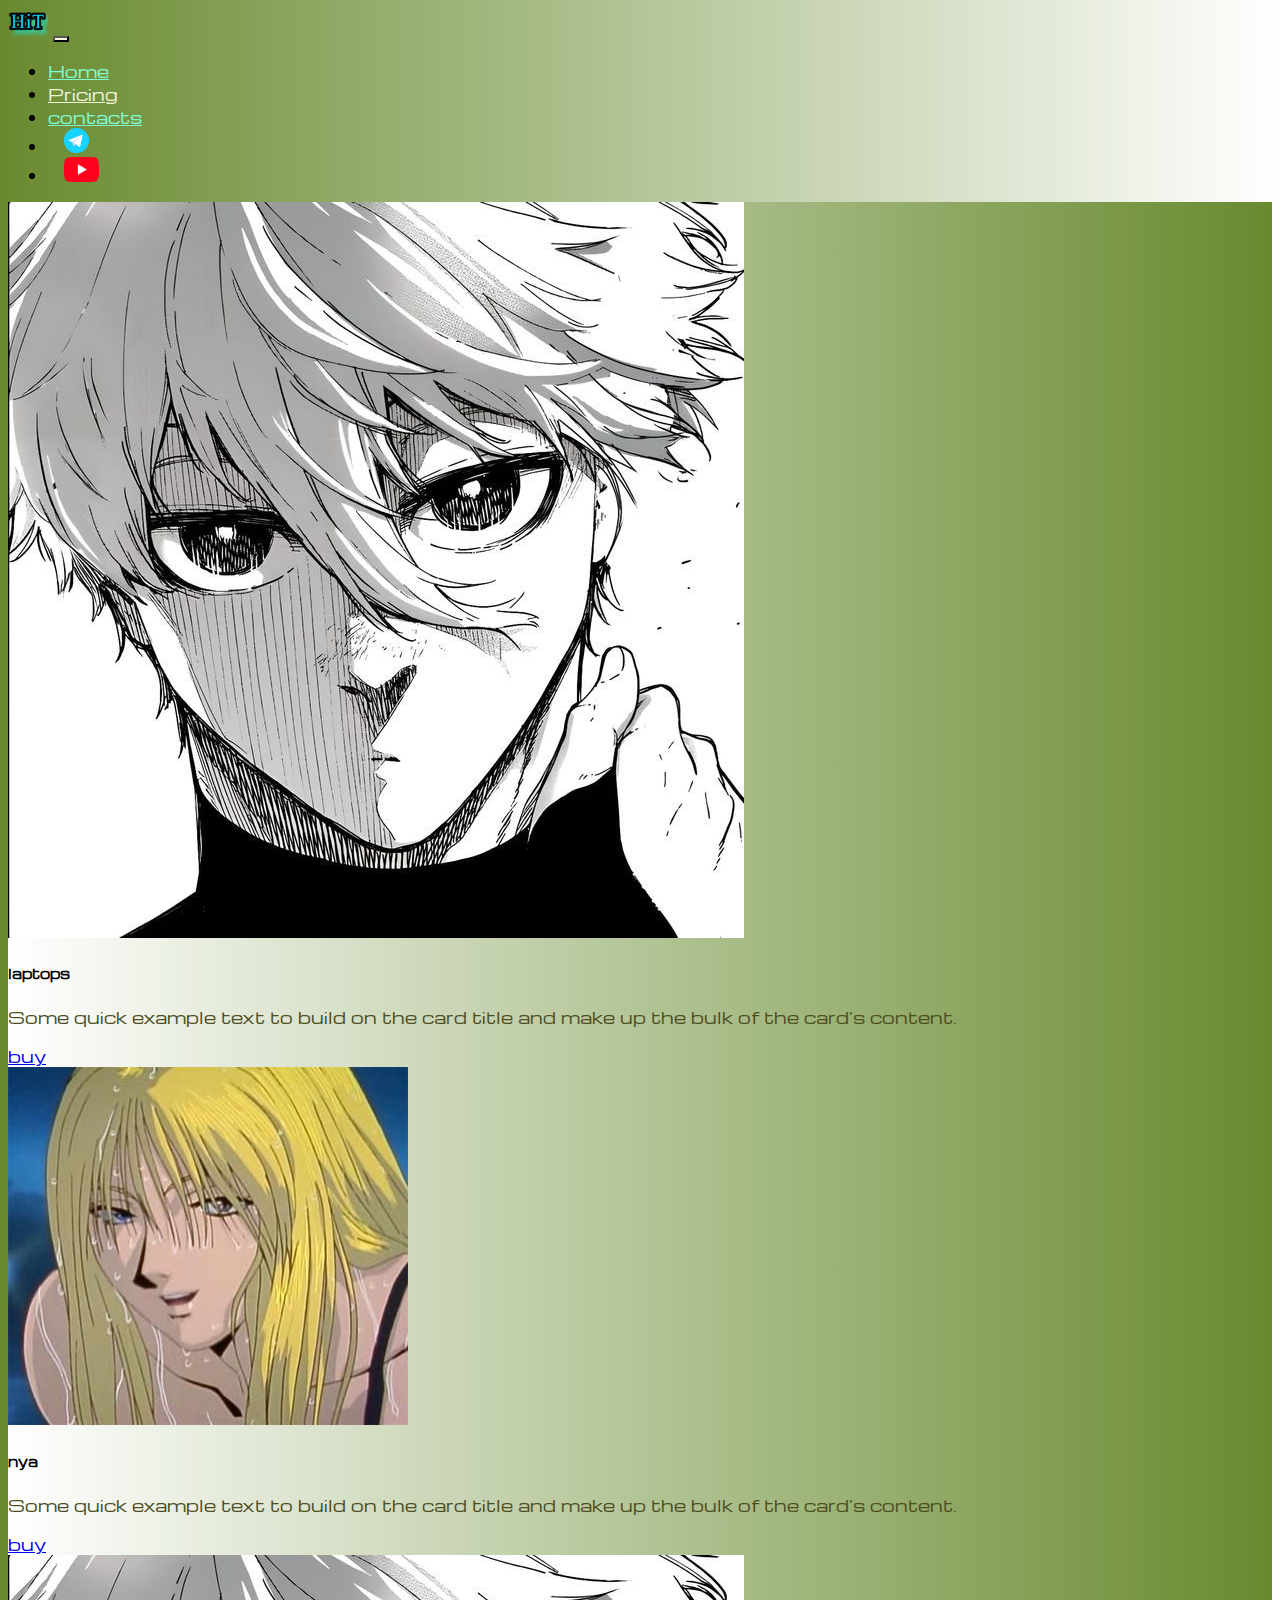
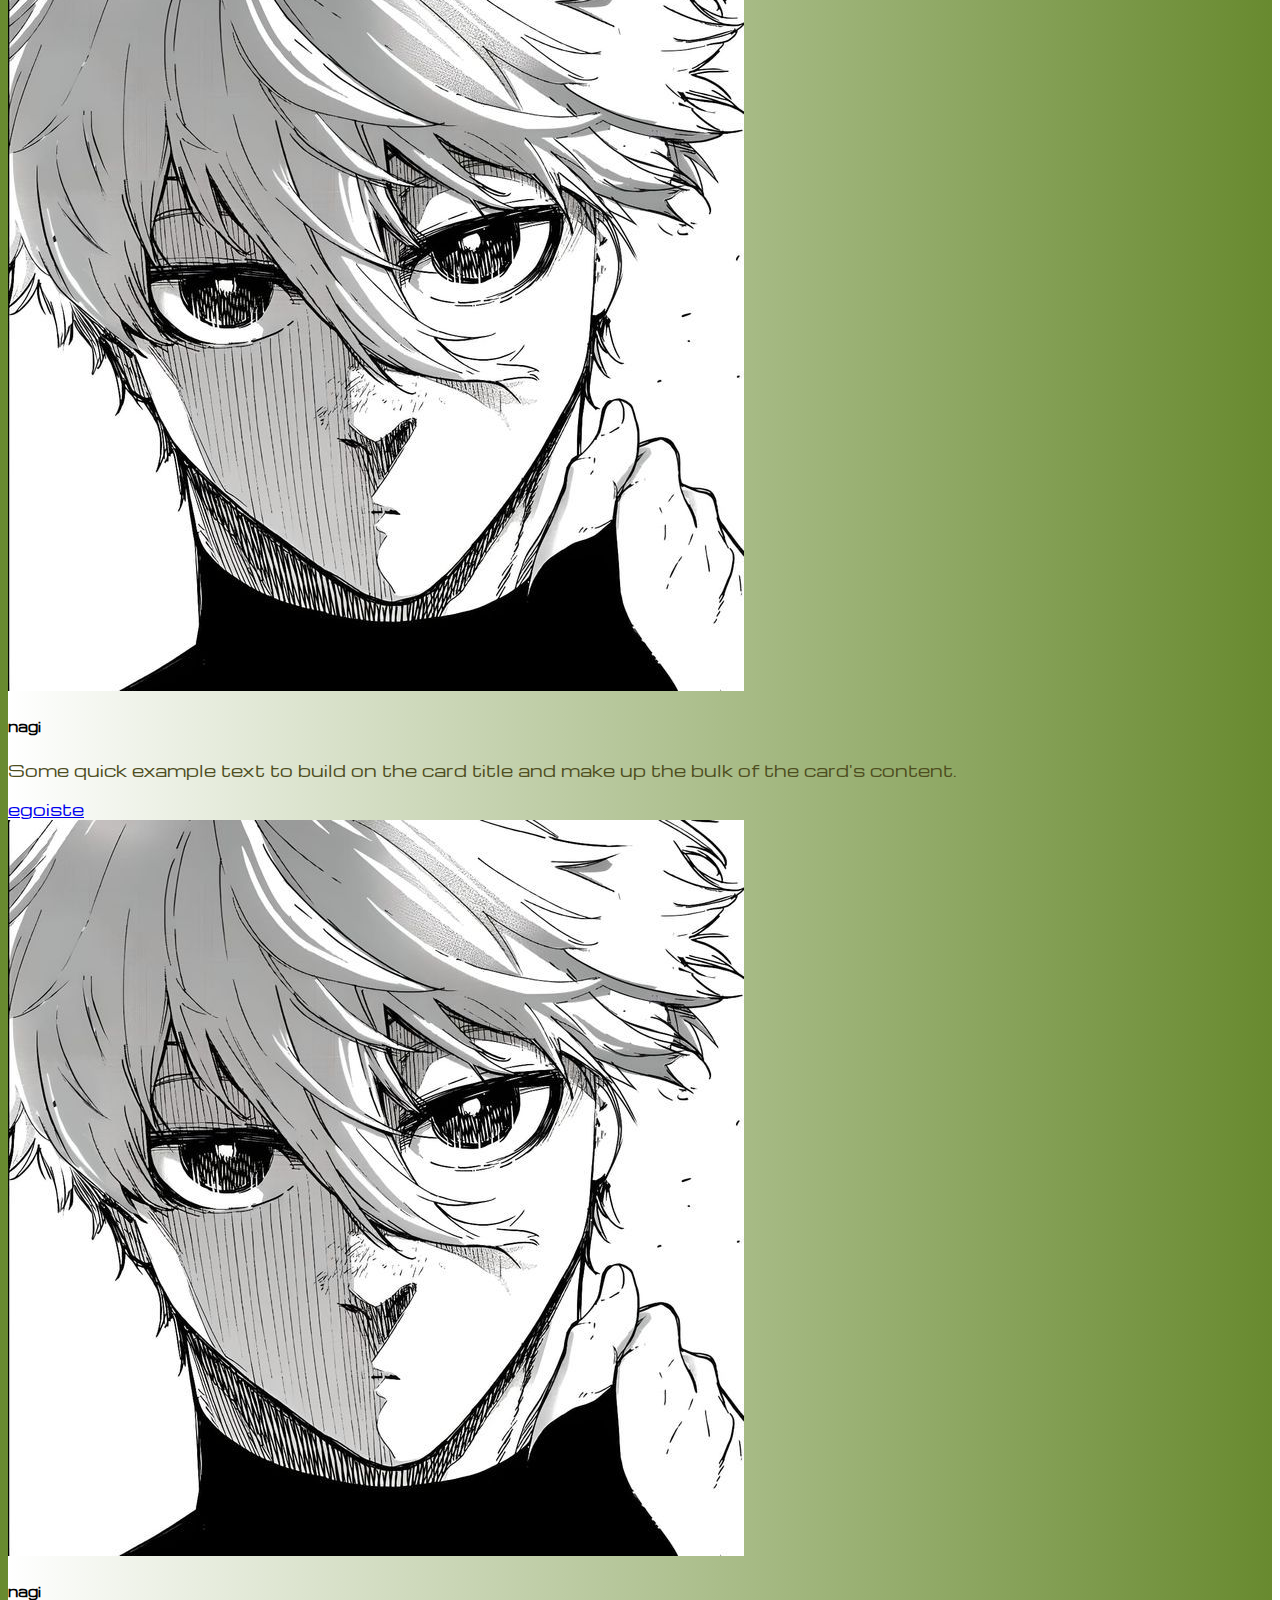
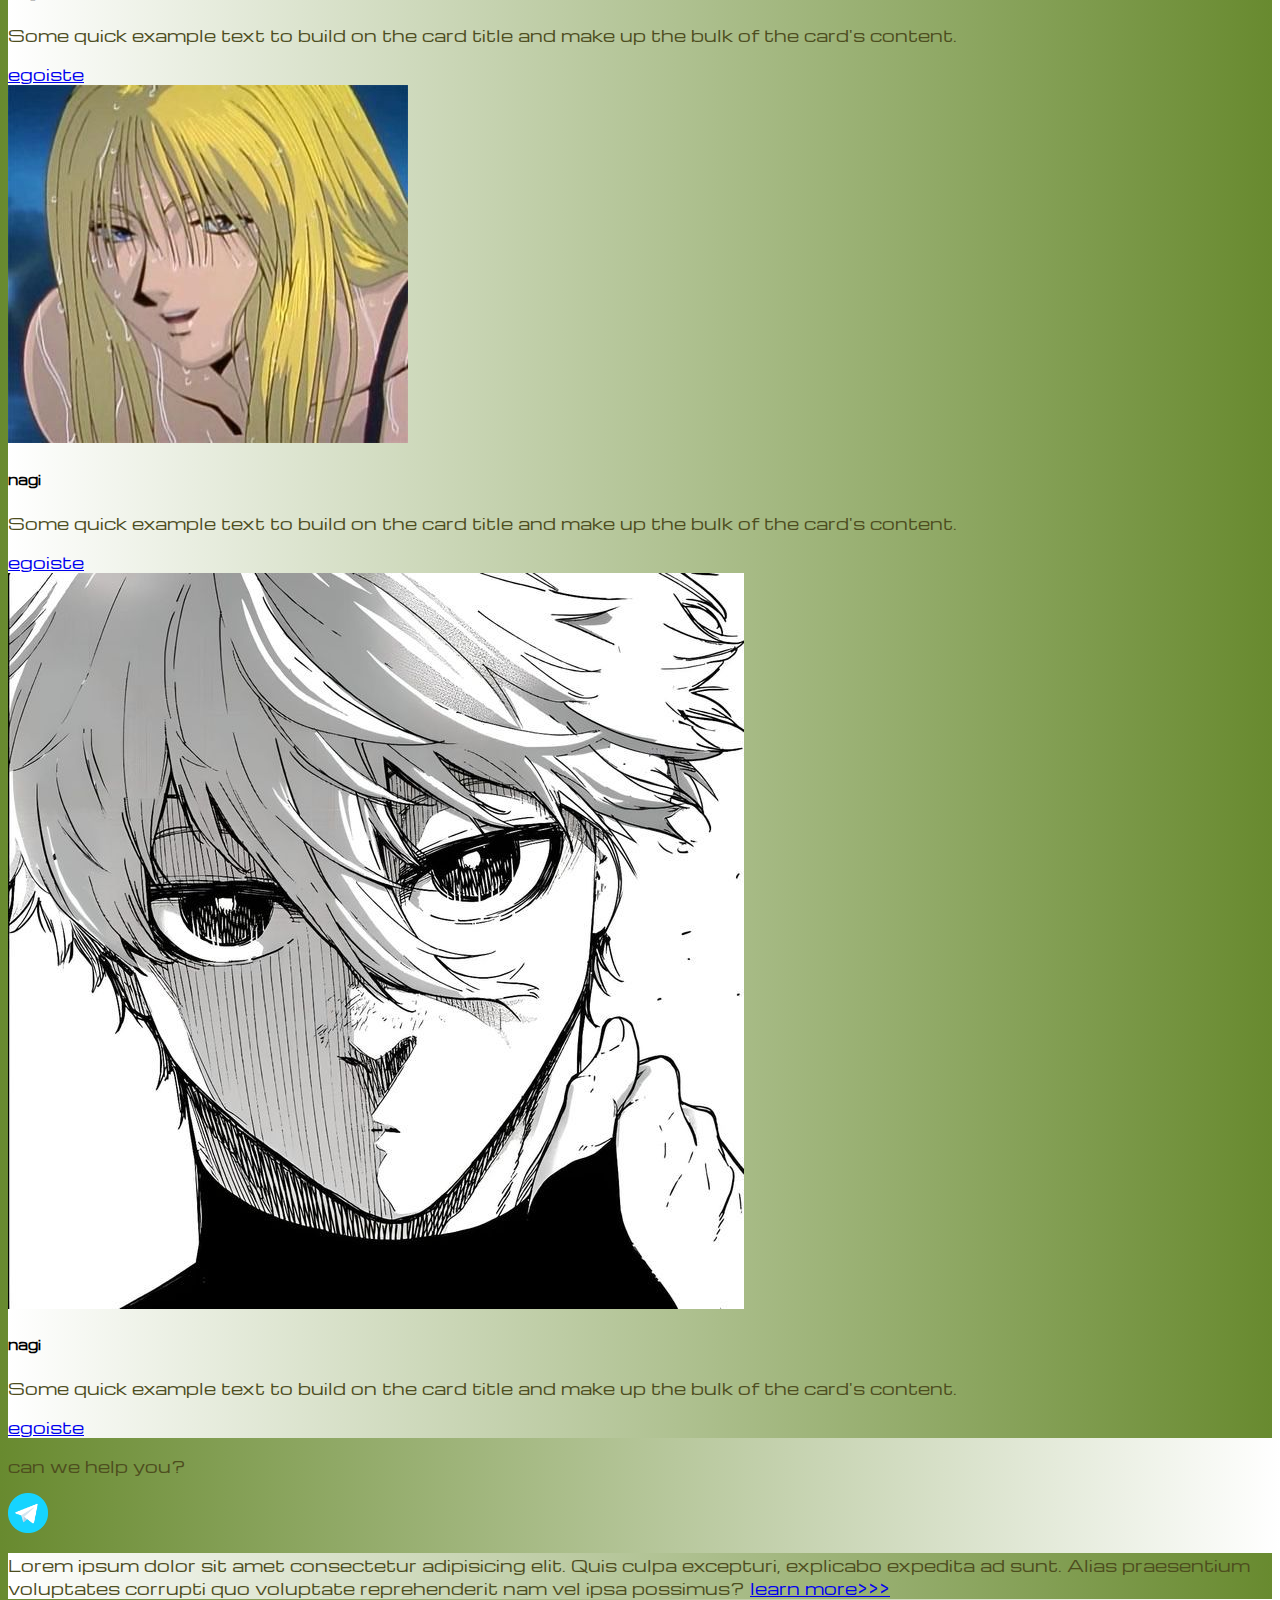
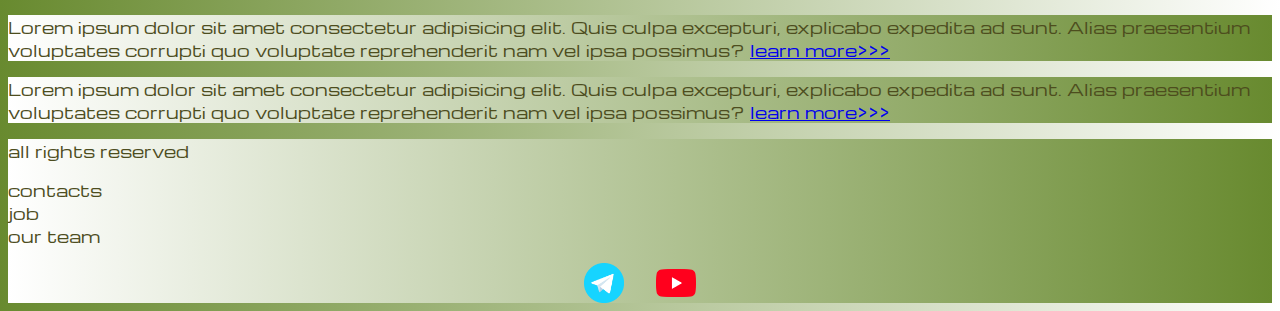
<file: pricing.html>
<!DOCTYPE html>
<html lang="en">

<head>
  <meta charset="UTF-8">
  <meta name="viewport" content="width=device-width, initial-scale=1.0">
  <link href="https://cdn.jsdelivr.net/npm/bootstrap@5.3.0/dist/css/bootstrap.min.css" rel="stylesheet"
    integrity="sha384-9ndCyUaIbzAi2FUVXJi0CjmCapSmO7SnpJef0486qhLnuZ2cdeRhO02iuK6FUUVM" crossorigin="anonymous">
  <link rel="stylesheet" href="mycss.css">
  <title>HiT</title>
</head>

<body>
  <header>
    <nav class="navbar navbar-expand-lg bg-dark">
      <div class="container-fluid">
        <a class="navbar-brand" href="index.html"><img src="logo.png" alt="..."></a>
        <button class="navbar-toggler" type="button" data-bs-toggle="collapse" data-bs-target="#navbarNav"
          aria-controls="navbarNav" aria-expanded="false" aria-label="Toggle navigation">
          <span class="navbar-toggler-icon"></span>
        </button>
        <div class="collapse navbar-collapse" id="navbarNav">
          <ul class="navbar-nav">
            <li class="nav-item">
              <a class="nav-link" aria-current="page" href="index.html">Home</a>
            </li>

            <li class="nav-item">
              <a class="nav-link active" href="pricing.html">Pricing</a>
            </li>
            <li class="nav-item">
              <a class="nav-link" href="pricing.html">contacts</a>
            </li>
            <li class="nav-item">
              <a class="nav-link" href="pricing.html">
                <img style="width: 25px; margin-inline: 1em;" src="tg.png" alt="...">
              </a>
            </li>
            <li class="nav-item">
              <a class="nav-link" href="pricing.html">
                <img style="width: 35px; margin-inline: 1em;" src="yt.png" alt="...">
              </a>
            </li>

          </ul>
        </div>
      </div>
    </nav>
  </header>

  <section>
    <div class="container-fluid mt-4">
      <div class="row">
        <div class="col-lg-1">
        </div>
        <div class="col-lg-8 col-md-12">
          <div class="row">
            <div class="col-lg-4 col-md-6 mt-4">
              <div class="card">
                <img src="nagi.jpeg" class="card-img-top" alt="laptop">
                <div class="card-body">
                  <h5 class="card-title">laptops</h5>
                  <p class="card-text">Some quick example text to build on the card title and make up the bulk of the
                    card's
                    content.</p>
                  <a href="#" class="btn btn-primary">buy</a>
                </div>
              </div>
            </div>
            <div class="col-lg-4 col-md-6 mt-4">
              <div class="card">
                <img src="Urumi Kanzaki.jpeg" class="card-img-top" alt="...">
                <div class="card-body">
                  <h5 class="card-title">nya</h5>
                  <p class="card-text">Some quick example text to build on the card title and make up the bulk of the
                    card's
                    content.</p>
                  <a href="#" class="btn btn-primary">buy</a>
                </div>
              </div>
            </div>
            <div class="col-lg-4 col-md-6 mt-4">
              <div class="card">
                <img src="nagi.jpeg" class="card-img-top" alt="...">
                <div class="card-body">
                  <h5 class="card-title">nagi</h5>
                  <p class="card-text">Some quick example text to build on the card title and make up the bulk of the
                    card's
                    content.</p>
                  <a href="#" class="btn btn-primary">egoiste</a>
                </div>
              </div>
            </div>
            <div class="col-lg-4 col-md-6 mt-4">
              <div class="card">
                <img src="nagi.jpeg" class="card-img-top" alt="...">
                <div class="card-body">
                  <h5 class="card-title">nagi</h5>
                  <p class="card-text">Some quick example text to build on the card title and make up the bulk of the
                    card's
                    content.</p>
                  <a href="#" class="btn btn-primary">egoiste</a>
                </div>
              </div>
            </div>
            <div class="col-lg-4 col-md-6 mt-4">
              <div class="card">
                <img src="Urumi Kanzaki.jpeg" class="card-img-top" alt="...">
                <div class="card-body">
                  <h5 class="card-title">nagi</h5>
                  <p class="card-text">Some quick example text to build on the card title and make up the bulk of the
                    card's
                    content.</p>
                  <a href="#" class="btn btn-primary">egoiste</a>
                </div>
              </div>
            </div>
            <div class="col-lg-4 col-md-6 mt-4">
              <div class="card">
                <img src="nagi.jpeg" class="card-img-top" alt="...">
                <div class="card-body">
                  <h5 class="card-title">nagi</h5>
                  <p class="card-text">Some quick example text to build on the card title and make up the bulk of the
                    card's
                    content.</p>
                  <a href="#" class="btn btn-primary">egoiste</a>
                </div>
              </div>
            </div>


          </div>

          <div class="col-lg-12 col-md-12 text-center mt-4">
            <p>can we help you?</p>
          </div>
          <div class="col-lg-12 col-md-12 text-center">
            <img class="call-anim" style="width: 40px;" src="tg.png" alt="...">
          </div>

        </div>
        <div class="col-lg-3 col-md-12">
          <div class="row px-2">
            <div class="col-lg-12 sidebar my-4">
              <p>Lorem ipsum dolor sit amet consectetur adipisicing elit. Quis culpa excepturi, explicabo expedita ad sunt. Alias praesentium voluptates corrupti quo voluptate reprehenderit nam vel ipsa possimus? <a href="#">learn more>>></a></p>
            </div>
            <div class="col-lg-12 sidebar my-4">
              <p>Lorem ipsum dolor sit amet consectetur adipisicing elit. Quis culpa excepturi, explicabo expedita ad sunt. Alias praesentium voluptates corrupti quo voluptate reprehenderit nam vel ipsa possimus? <a href="#">learn more>>></a></p>
            </div>
            <div class="col-lg-12 sidebar my-4">
              <p>Lorem ipsum dolor sit amet consectetur adipisicing elit. Quis culpa excepturi, explicabo expedita ad sunt. Alias praesentium voluptates corrupti quo voluptate reprehenderit nam vel ipsa possimus? <a href="#">learn more>>></a></p>
            </div>
          </div>
        </div>



      </div>



    </div>



  </section>

  <footer class="mt-4">
    <div class="container-fluid">
      <div class="row">
        <div class="col-lg-4 col-md-12 footer-text text-center">
          <p>all rights reserved</p>
        </div>
        <div class="col-lg-4 col-md-12 footer-text text-center">
          <p>contacts <br>job<br>our team</p>
        </div>
        <div class="col-lg-4 col-md-12 media-links">
          <img style="width: 40px; margin-inline: 1em;" src="tg.png" alt="...">
          <img style="width: 40px; margin-inline: 1em;" src="yt.png" alt="...">
        </div>

      </div>
    </div>
  </footer>




  <script src="https://cdn.jsdelivr.net/npm/bootstrap@5.3.0/dist/js/bootstrap.bundle.min.js"
    integrity="sha384-geWF76RCwLtnZ8qwWowPQNguL3RmwHVBC9FhGdlKrxdiJJigb/j/68SIy3Te4Bkz"
    crossorigin="anonymous"></script>
</body>

</html>
</file>
<file: mycss.css>
@import url(https://fonts.googleapis.com/css?family=Michroma&display=swap);


body {
    font-family: Michroma, serif;
    background: linear-gradient(90deg, #688A2F 0%, #fff 100%);
}

p {
    color: rgb(77, 77, 30) ;
}

.nav-link {
    color: aquamarine;
}

.navbar-nav .nav-link.active {
    color: beige;
}

.navbar-brand img {
    width: 40px;
}

.navbar-toggler {
    background-color: beige;
}

.sidebar {
    color: rgb(22, 183, 100);
    background: linear-gradient(270deg, #688A2F 0%, #fff 100%);
}

.card {
    background: linear-gradient(270deg, #688A2F 0%, #fff 100%);
}

.slide-text,
.footer-text {
    color: rgb(27, 58, 48);
    margin:auto auto;
}

footer,
.btn-outline-primary {
    background: linear-gradient(270deg, #688A2F 0%, #fff 100%);
}

.media-links {
    display: flex;
    justify-content: center;
    align-items: center;
}

.call-anim {
    animation: call 2s ease 0s infinite normal forwards;
}

@keyframes call {
	0%,
	100% {
		transform: translateX(0%);
		transform-origin: 50% 50%;
	}

	15% {
		transform: translateX(-30px) rotate(-6deg);
	}

	30% {
		transform: translateX(15px) rotate(6deg);
	}

	45% {
		transform: translateX(-15px) rotate(-3.6deg);
	}

	60% {
		transform: translateX(9px) rotate(2.4deg);
	}

	75% {
		transform: translateX(-6px) rotate(-1.2deg);
	}
}

@media (max-width: 755px) {
    .carousel-indicators {
        display: none;
    }
}
</file>
